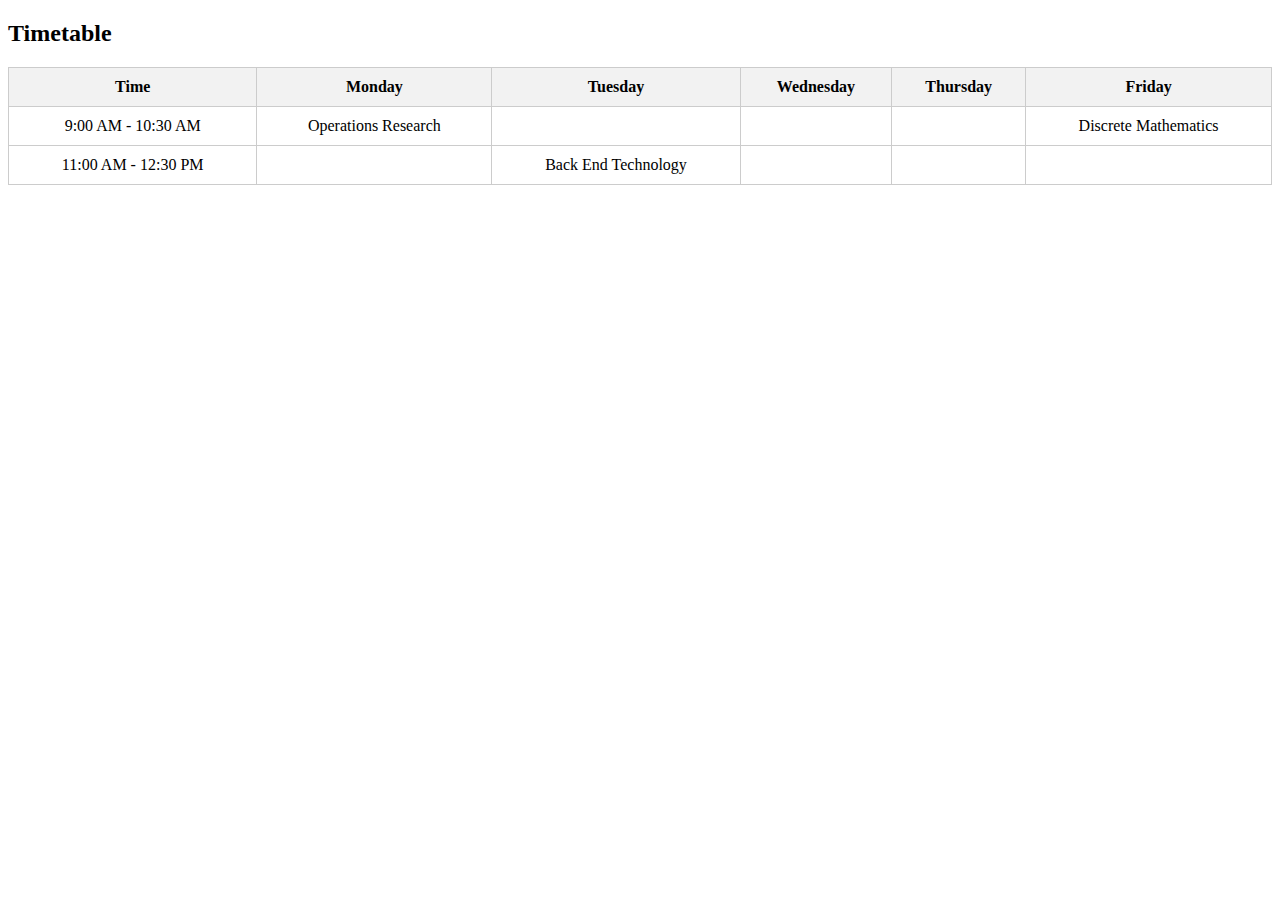
<file: timetables.html>
<!DOCTYPE html>
<html lang="en">
<head>
    <meta charset="UTF-8">
    <meta name="viewport" content="width=device-width, initial-scale=1.0">
    <title>Timetable</title>
    <style>
        table {
            width: 100%;
            border-collapse: collapse;
            margin-bottom: 20px;
        }

        th, td {
            border: 1px solid #ccc;
            padding: 10px;
            text-align: center;
        }

        th {
            background-color: #f2f2f2;
        }
    </style>
</head>
<body>
    <h2>Timetable</h2>
    <table>
        <tr>
            <th>Time</th>
            <th>Monday</th>
            <th>Tuesday</th>
            <th>Wednesday</th>
            <th>Thursday</th>
            <th>Friday</th>
        </tr>
        <tr>
            <td>9:00 AM - 10:30 AM</td>
            <td>Operations Research</td>
            <td></td>
            <td></td>
            <td></td>
            <td>Discrete Mathematics</td>
        </tr>
        <tr>
            <td>11:00 AM - 12:30 PM</td>
            <td></td>
            <td>Back End Technology</td>
            <td></td>
            <td></td>
            <td></td>
        </tr>
        <!-- Add more rows for additional timeslots if needed -->
    </table>
</body>
</html>
</file>
